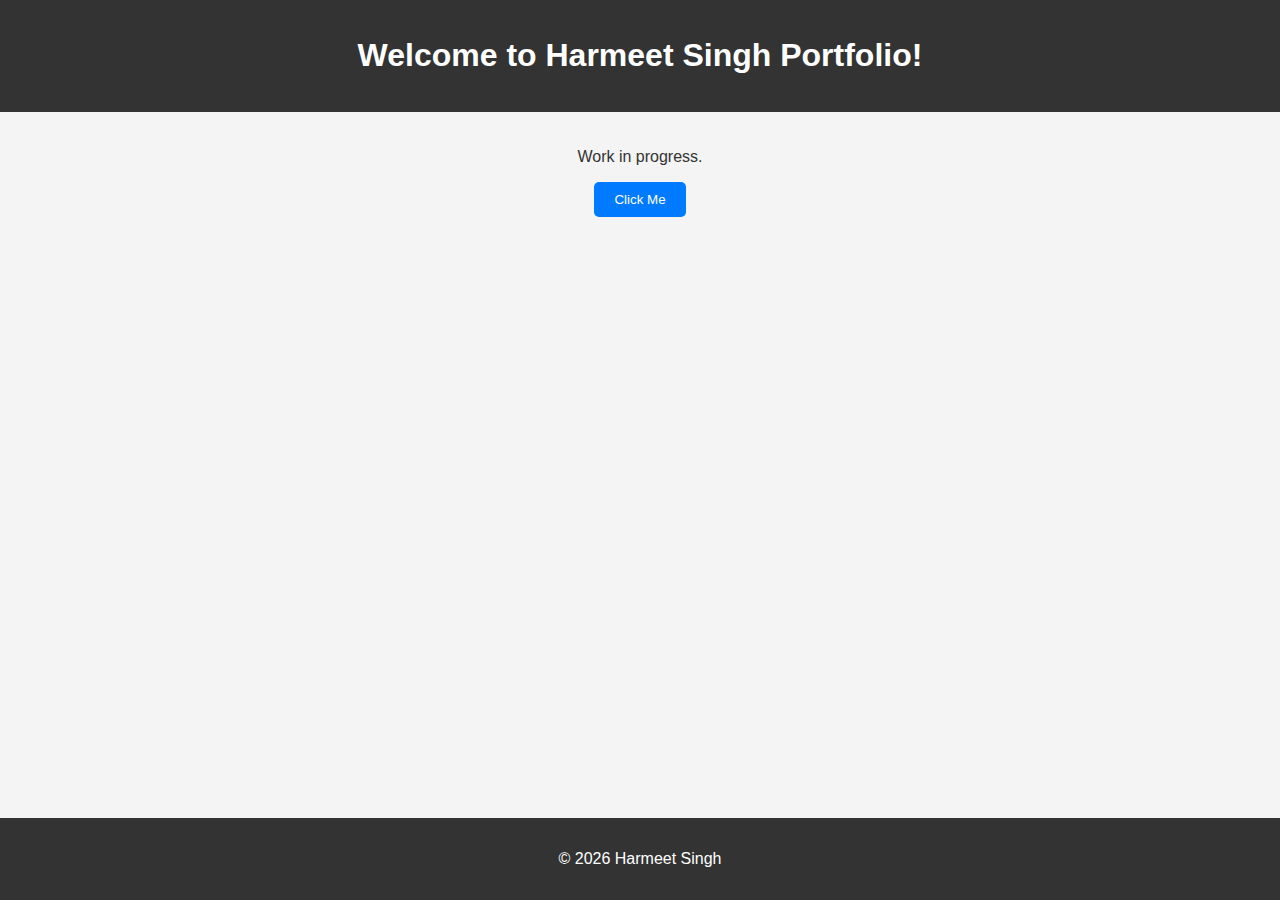
<file: index.html>
<!DOCTYPE html>
<html lang="en">
  <head>
    <meta charset="UTF-8" />
    <meta name="viewport" content="width=device-width, initial-scale=1.0" />
    <title>Harmeet Singh Portfolio</title>
    <link rel="stylesheet" href="css/style.css" />
  </head>
  <body>
    <header>
      <h1>Welcome to Harmeet Singh Portfolio!</h1>
    </header>
    <main>
      <p>Work in progress.</p>
      <button id="myButton">Click Me</button>
    </main>
    <footer>
      <p>&copy; 2026 Harmeet Singh</p>
    </footer>
    <script src="js/script.js"></script>
  </body>
</html>
</file>
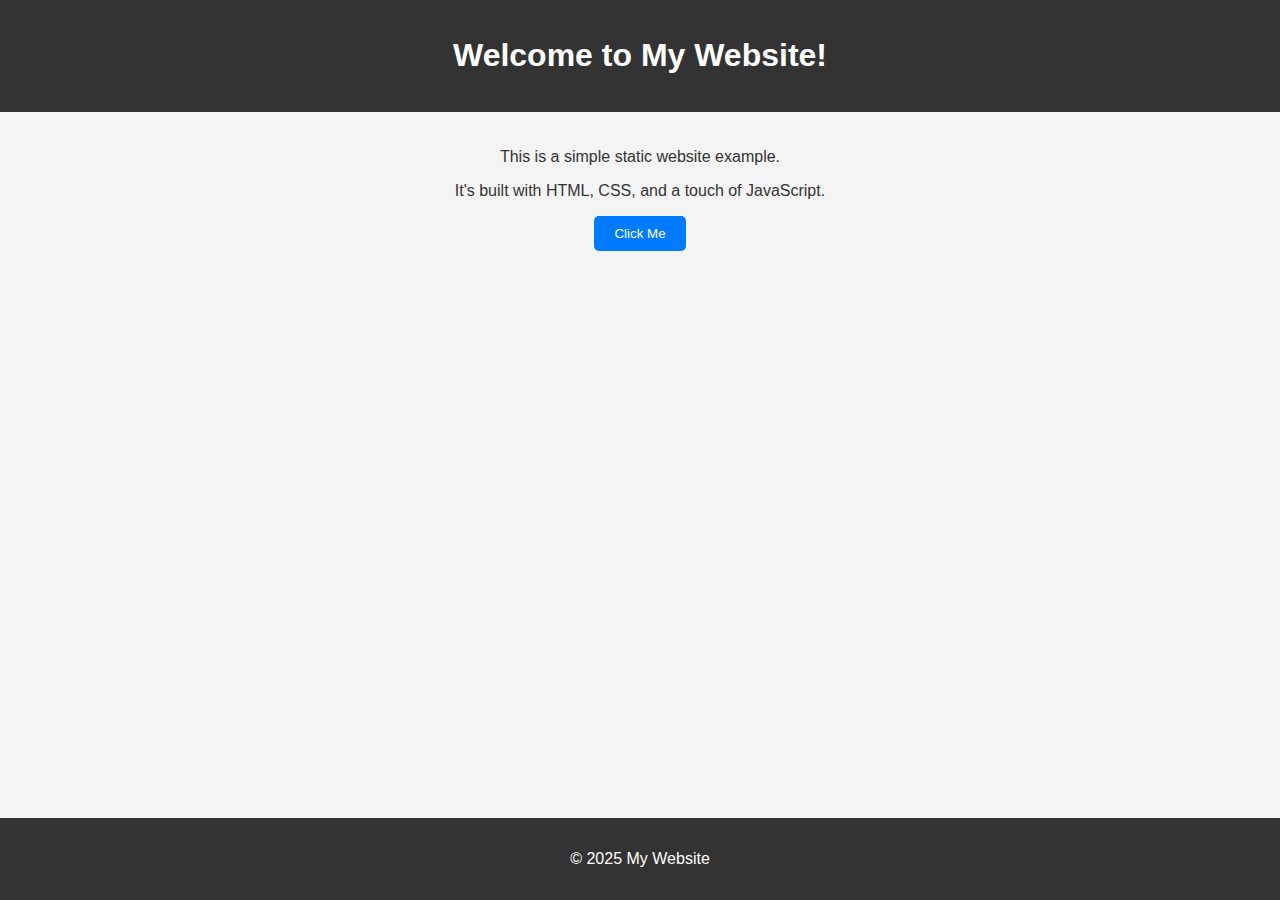
<file: static-website/index.html>
<!DOCTYPE html>
<html lang="en">
  <head>
    <meta charset="UTF-8" />
    <meta name="viewport" content="width=device-width, initial-scale=1.0" />
    <title>My Simple Static Website</title>
    <link rel="stylesheet" href="css/style.css" />
  </head>
  <body>
    <header>
      <h1>Welcome to My Website!</h1>
    </header>
    <main>
      <p>This is a simple static website example.</p>
      <p>It's built with HTML, CSS, and a touch of JavaScript.</p>
      <button id="myButton">Click Me</button>
    </main>
    <footer>
      <p>&copy; 2025 My Website</p>
    </footer>
    <script src="js/script.js"></script>
  </body>
</html>
</file>
<file: css/style.css>
body {
    font-family: Arial, sans-serif;
    margin: 0;
    padding: 0;
    background-color: #f4f4f4;
    color: #333;
    text-align: center;
}

header {
    background-color: #333;
    color: white;
    padding: 1em 0;
}

main {
    padding: 20px;
}

button {
    padding: 10px 20px;
    background-color: #007bff;
    color: white;
    border: none;
    cursor: pointer;
    border-radius: 5px;
}

footer {
    background-color: #333;
    color: white;
    padding: 1em 0;
    position: fixed;
    bottom: 0;
    width: 100%;
}
</file>
<file: static-website/css/style.css>
body {
    font-family: Arial, sans-serif;
    margin: 0;
    padding: 0;
    background-color: #f4f4f4;
    color: #333;
    text-align: center;
}

header {
    background-color: #333;
    color: white;
    padding: 1em 0;
}

main {
    padding: 20px;
}

button {
    padding: 10px 20px;
    background-color: #007bff;
    color: white;
    border: none;
    cursor: pointer;
    border-radius: 5px;
}

footer {
    background-color: #333;
    color: white;
    padding: 1em 0;
    position: fixed;
    bottom: 0;
    width: 100%;
}
</file>
